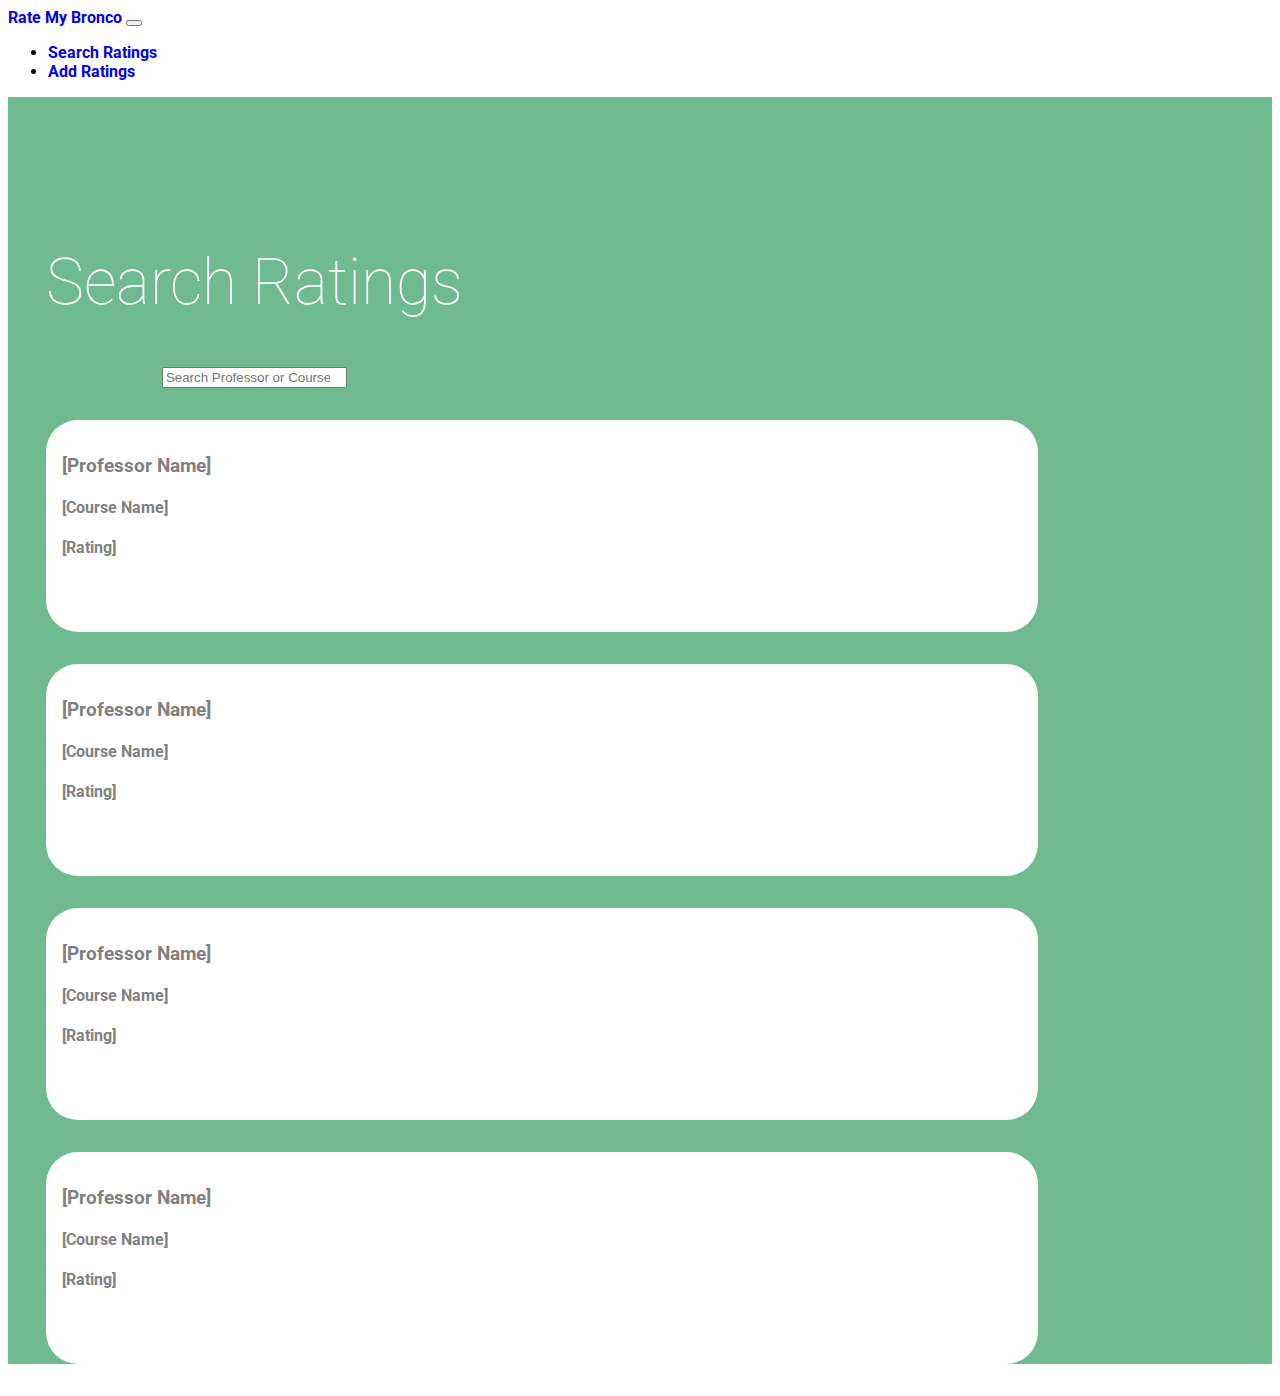
<file: html/search.html>
<!DOCTYPE html>
<html lang="en">
<head>
    <meta charset="UTF-8">
    <meta http-equiv="X-UA-Compatible" content="IE=edge">
    <meta name="viewport" content="width=device-width, initial-scale=1.0">
    <link rel="stylesheet" href="../css/search.css">
    <link rel="preconnect" href="https://fonts.googleapis.com">
    <link rel="preconnect" href="https://fonts.gstatic.com" crossorigin>
    <link href="https://fonts.googleapis.com/css2?family=Roboto:wght@100&family=Rubik:wght@300&family=Shippori+Antique+B1&display=swap" rel="stylesheet">
    <link href="https://cdn.jsdelivr.net/npm/bootstrap@5.1.3/dist/css/bootstrap.min.css" rel="stylesheet" integrity="sha384-1BmE4kWBq78iYhFldvKuhfTAU6auU8tT94WrHftjDbrCEXSU1oBoqyl2QvZ6jIW3" crossorigin="anonymous">
    <title>Rate My Bronco</title>
</head>
<body>
    <nav class="navbar navbar-expand-lg navbar-light bg-light">
        <div class="container-fluid">
          <a class="navbar-brand" href="index.html">Rate My Bronco</a>
          <button class="navbar-toggler" type="button" data-bs-toggle="collapse" data-bs-target="#navbarNav" aria-controls="navbarNav" aria-expanded="false" aria-label="Toggle navigation">
            <span class="navbar-toggler-icon"></span>
          </button>
          <div class="collapse navbar-collapse" id="navbarNav">
            <ul class="navbar-nav">
              <li class="nav-item">
                <a class="nav-link" href="search.html" >Search Ratings</a>
              </li>
              <li class="nav-item">
                <a class="nav-link" href="addRating.html">Add Ratings</a>
              </li>
            </ul>
          </div>
        </div>
    </nav>
    <div class="row no-gutters">
      <div class="col-12 col-sm-12 col-md-12" href="search.html">
        <div class="left-title">
          <div class="title">
            <h1>Search Ratings</h1>
          </div>
          <div class="input-group rounded">
            <input type="search" class="form-control rounded" placeholder="Search Professor or Course" aria-label="Search" aria-describedby="search-addon" />
          </div> 
        </div>
        <div class="container">
          <h3>[Professor Name]</h3>
          <h4>[Course Name]</h4>
          <h4>[Rating]</h4>
        </div>
        <div class="container">
          <h3>[Professor Name]</h3>
          <h4>[Course Name]</h4>
          <h4>[Rating]</h4>
        </div> 
        <div class="container">
          <h3>[Professor Name]</h3>
          <h4>[Course Name]</h4>
          <h4>[Rating]</h4>
        </div>
        <div class="container">
          <h3>[Professor Name]</h3>
          <h4>[Course Name]</h4>
          <h4>[Rating]</h4>
        </div>   
      </div>
    </div>
    
</body>
</html>
</file>
<file: css/search.css>
body {
  background-color: white;
  font-family: 'Roboto', sans-serif !important;
  font-weight: 700 !important;
  /* font-size: 14px; */
}

h1 {
  font-weight: 20;
  font-size: 4em !important;
  line-height: 1.3em;
}

a {
  text-decoration: none !important;
}

.row {
  min-height: 100vh;
}

.col-12 {
  background-color: #70ba8f;
}

.left-title {
  display: inline-block;
  color: white;
  margin-top: 8%;
  margin-left: 3%;
  text-align: center;
}

.navbar-nav {
  margin-left: auto;
}

.title {
  display: inline-block;
}

.container {
  margin: 2em;
  margin-left: 3% !important;
  padding: 1em;
  height: 20vh;
  width: 60em !important;
  background-color: white;
  border-radius: 2em;
  color: gray;
}
</file>
